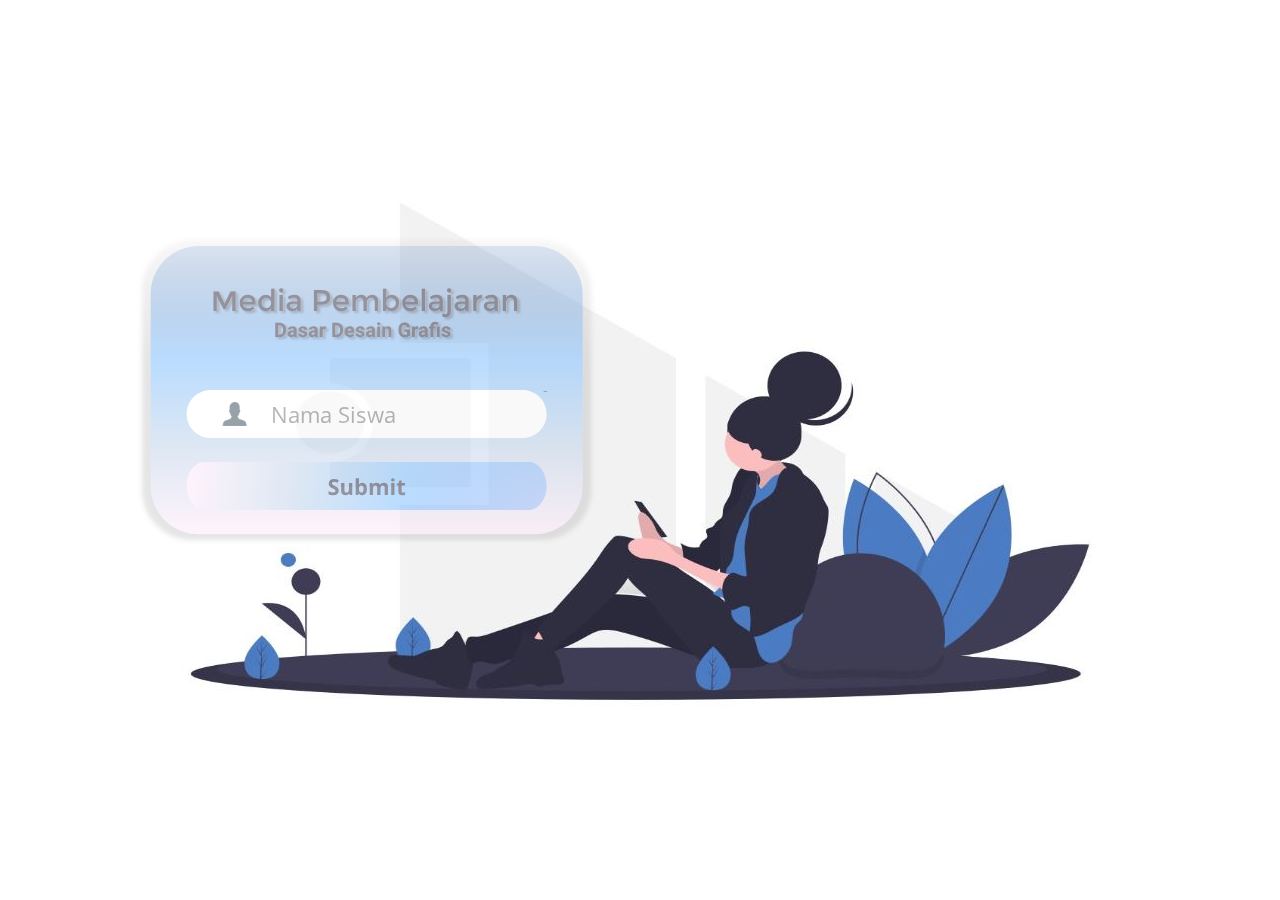
<file: index.html>
<!DOCTYPE html>
<html lang="en-US">
<head>
  <meta charset="utf-8">
  <!-- Created using Storyline 3 - http://www.articulate.com  -->
  <!-- version: 3.12.24693.0 -->
  <title>DASAR DESAIN GRAFIS</title>
  <meta http-equiv="x-ua-compatible" content="IE=edge" />
  <meta name="viewport" content="width=device-width, initial-scale=1.0, user-scalable=no, shrink-to-fit=no, minimal-ui" />
  <meta name="apple-mobile-web-app-capable" content="yes" />
  <style>
    html, body { height: 100%; padding: 0; margin: 0 }
    #app { height: 100%; width: 100%; }
  </style>
  
  <script>window.THREE = { };</script>
</head>
<body style="background: #FFFFFF" class="cs-HTML theme-classic">
  <!-- 360 -->
  <script>!function(e){function n(e,i){return e.test(i)}function i(e){var i=e||navigator.userAgent,o=i.split("[FBAN");if(void 0!==o[1]&&(i=o[0]),this.apple={phone:n(t,i),ipod:n(d,i),tablet:!n(t,i)&&n(s,i),device:n(t,i)||n(d,i)||n(s,i)},this.amazon={phone:n(h,i),tablet:!n(h,i)&&n(a,i),device:n(h,i)||n(a,i)},this.android={phone:n(h,i)||n(b,i),tablet:!n(h,i)&&!n(b,i)&&(n(a,i)||n(r,i)),device:n(h,i)||n(a,i)||n(b,i)||n(r,i)},this.windows={phone:n(l,i),tablet:n(p,i),device:n(l,i)||n(p,i)},this.other={blackberry:n(f,i),blackberry10:n(u,i),opera:n(c,i),firefox:n(A,i),chrome:n(w,i),device:n(f,i)||n(u,i)||n(c,i)||n(A,i)||n(w,i)},this.seven_inch=n(v,i),this.any=this.apple.device||this.android.device||this.windows.device||this.other.device||this.seven_inch,this.phone=this.apple.phone||this.android.phone||this.windows.phone,this.tablet=this.apple.tablet||this.android.tablet||this.windows.tablet,"undefined"==typeof window)return this}function o(){var e=new i;return e.Class=i,e}var t=/iPhone/i,d=/iPod/i,s=/iPad/i,b=/(?=.*\bAndroid\b)(?=.*\bMobile\b)/i,r=/Android/i,h=/(?=.*\bAndroid\b)(?=.*\bSD4930UR\b)/i,a=/(?=.*\bAndroid\b)(?=.*\b(?:KFOT|KFTT|KFJWI|KFJWA|KFSOWI|KFTHWI|KFTHWA|KFAPWI|KFAPWA|KFARWI|KFASWI|KFSAWI|KFSAWA)\b)/i,l=/IEMobile/i,p=/(?=.*\bWindows\b)(?=.*\bARM\b)/i,f=/BlackBerry/i,u=/BB10/i,c=/Opera Mini/i,w=/(CriOS|Chrome)(?=.*\bMobile\b)/i,A=/(?=.*\bFirefox\b)(?=.*\bMobile\b)/i,v=new RegExp("(?:Nexus 7|BNTV250|Kindle Fire|Silk|GT-P1000)","i");"undefined"!=typeof module&&module.exports&&"undefined"==typeof window?module.exports=i:"undefined"!=typeof module&&module.exports&&"undefined"!=typeof window?module.exports=o():"function"==typeof define&&define.amd?define("isMobile",[],e.isMobile=o()):e.isMobile=o()}(this);
    window.isMobile.apple.tablet = window.isMobile.apple.tablet ||
      (navigator.platform === 'MacIntel' && navigator.maxTouchPoints > 1);
    window.isMobile.apple.device = window.isMobile.apple.device || window.isMobile.apple.tablet;
    window.isMobile.tablet = window.isMobile.tablet || window.isMobile.apple.tablet;
    window.isMobile.any = window.isMobile.any || window.isMobile.apple.tablet;
  </script>

  <div id="focus-sink" aria-hidden="true" tabIndex="-1"></div>

  <div id="preso"></div>
  <script>
    window.DS = {};
    window.globals = {
      DATA_PATH_BASE: '',
      HAS_FRAME: true,
      HAS_SLIDE: true,

      lmsPresent: false,
      tinCanPresent: false,
      cmi5Present: false,
      aoSupport: false,
      scale: 'noscale',
      captureRc: false,
      browserSize: 'optimal',
      bgColor: '#FFFFFF',
      features: 'AccessibleText,SettingsControl,TextStyleHyperlinks',
      themeName: 'classic',
      preloaderColor: '#FFFFFF',
      suppressAnalytics: false,
      productChannel: 'perpetual',
      publishSource: 'storyline',
      aid: '',
      cid: '73c4645e-d18e-4405-be72-e9876427becb',
      playerVersion: '3.12.24693.0',
      maxIosVideoElements: 5,

      
      parseParams: function(qs) {
        if (window.globals.parsedParams != null) {
          return window.globals.parsedParams;
        }
        qs = (qs || window.location.search.substr(1)).split('+').join(' ');
        var params = {},
            tokens,
            re = /[?&]?([^=]+)=([^&]*)/g;

        while (tokens = re.exec(qs)) {
          params[decodeURIComponent(tokens[1]).trim()] =
            decodeURIComponent(tokens[2]).trim();
        }
        window.globals.parsedParams = params;
        return params;
      }

    };

    (function() {

      var classTypes = [ 'desktop', 'mobile', 'phone', 'tablet' ];

      var addDeviceClasses = function(prefix, testObj) {
        var curr, i;
        for (i = 0; i < classTypes.length; i++) {
          curr = classTypes[i];
          if (testObj[curr]) {
            document.body.classList.add(prefix + curr);
          }
        }
      };

      var params = window.globals.parseParams(),
          isDevicePreview = params.devicepreview === '1',
          isPhoneOverride = params.deviceType === 'phone' || (isDevicePreview && params.phone == '1'),
          isTabletOverride = (params.deviceType === 'tablet' || isDevicePreview) && !isPhoneOverride,
          isMobileOverride = isPhoneOverride || isTabletOverride;

      var deviceView = {
        desktop: !window.isMobile.any && !isMobileOverride,
        mobile: window.isMobile.any || isMobileOverride,
        phone: isPhoneOverride || (window.isMobile.phone && !isTabletOverride),
        tablet: isTabletOverride || window.isMobile.tablet
      };

      window.globals.deviceView = deviceView;
      window.isMobile.desktop = !window.isMobile.any;
      window.isMobile.mobile = window.isMobile.any;

      addDeviceClasses('view-', deviceView);

    })();
  </script>
  
  <script src='story_content/user.js' type=text/javascript></script>
  <div class="slide-loader"></div>

  <script type="text/javascript">
    if (window.globals.deviceView.isMobile) { var doc = document, loader = doc.body.querySelector('.slide-loader'); [ 1, 2, 3 ].forEach(function(n) { var d = doc.createElement('div'); d.style.backgroundColor = window.globals.preloaderColor; d.classList.add('mobile-loader-dot'); d.classList.add('dot' + n); loader.appendChild(d); }); }
  </script>

  <div class="mobile-load-title-overlay" style="display: none">
    <div class="mobile-load-title">DASAR DESAIN GRAFIS</div>
  </div>

  <div class="mobile-chrome-warning"></div>

  <script>
    
    if (window.autoSpider && window.vInterfaceObject) {
      document.querySelector('.mobile-load-title-overlay').style.display = 'none';
    }
  </script>

  

  <link rel="stylesheet" href="html5/data/css/output.min.css" data-noprefix />
</body>
<script src="html5/lib/scripts/bootstrapper.min.js"></script>
</html>
</file>
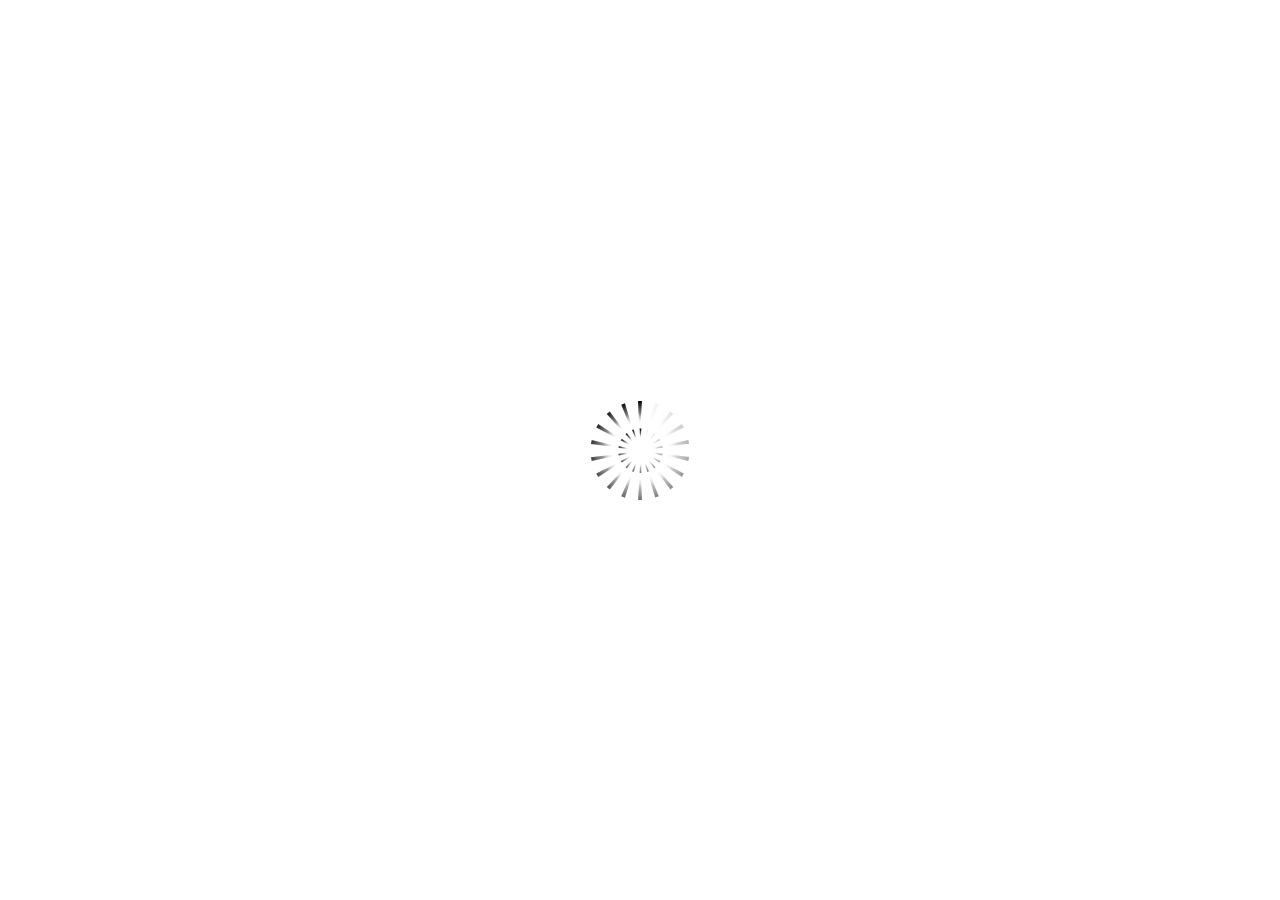
<file: index_lms.html>
<!DOCTYPE html>
<html lang="en-US">
<head>
  <meta charset="utf-8">
  <!-- Created using Storyline 3 - http://www.articulate.com  -->
  <!-- version: 3.12.24693.0 -->
  <title>DASAR DESAIN GRAFIS</title>
  <meta http-equiv="x-ua-compatible" content="IE=edge" />
  <meta name="viewport" content="width=device-width, initial-scale=1.0, user-scalable=no, shrink-to-fit=no, minimal-ui" />
  <meta name="apple-mobile-web-app-capable" content="yes" />
  <style>
    html, body { height: 100%; padding: 0; margin: 0 }
    #app { height: 100%; width: 100%; }
  </style>
  <script src="lms/scormdriver.js" charset="utf-8"></script>
  <script>window.THREE = { };</script>
</head>
<body style="background: #FFFFFF" class="cs-HTML theme-classic">
  <!-- 360 -->
  <script>!function(e){function n(e,i){return e.test(i)}function i(e){var i=e||navigator.userAgent,o=i.split("[FBAN");if(void 0!==o[1]&&(i=o[0]),this.apple={phone:n(t,i),ipod:n(d,i),tablet:!n(t,i)&&n(s,i),device:n(t,i)||n(d,i)||n(s,i)},this.amazon={phone:n(h,i),tablet:!n(h,i)&&n(a,i),device:n(h,i)||n(a,i)},this.android={phone:n(h,i)||n(b,i),tablet:!n(h,i)&&!n(b,i)&&(n(a,i)||n(r,i)),device:n(h,i)||n(a,i)||n(b,i)||n(r,i)},this.windows={phone:n(l,i),tablet:n(p,i),device:n(l,i)||n(p,i)},this.other={blackberry:n(f,i),blackberry10:n(u,i),opera:n(c,i),firefox:n(A,i),chrome:n(w,i),device:n(f,i)||n(u,i)||n(c,i)||n(A,i)||n(w,i)},this.seven_inch=n(v,i),this.any=this.apple.device||this.android.device||this.windows.device||this.other.device||this.seven_inch,this.phone=this.apple.phone||this.android.phone||this.windows.phone,this.tablet=this.apple.tablet||this.android.tablet||this.windows.tablet,"undefined"==typeof window)return this}function o(){var e=new i;return e.Class=i,e}var t=/iPhone/i,d=/iPod/i,s=/iPad/i,b=/(?=.*\bAndroid\b)(?=.*\bMobile\b)/i,r=/Android/i,h=/(?=.*\bAndroid\b)(?=.*\bSD4930UR\b)/i,a=/(?=.*\bAndroid\b)(?=.*\b(?:KFOT|KFTT|KFJWI|KFJWA|KFSOWI|KFTHWI|KFTHWA|KFAPWI|KFAPWA|KFARWI|KFASWI|KFSAWI|KFSAWA)\b)/i,l=/IEMobile/i,p=/(?=.*\bWindows\b)(?=.*\bARM\b)/i,f=/BlackBerry/i,u=/BB10/i,c=/Opera Mini/i,w=/(CriOS|Chrome)(?=.*\bMobile\b)/i,A=/(?=.*\bFirefox\b)(?=.*\bMobile\b)/i,v=new RegExp("(?:Nexus 7|BNTV250|Kindle Fire|Silk|GT-P1000)","i");"undefined"!=typeof module&&module.exports&&"undefined"==typeof window?module.exports=i:"undefined"!=typeof module&&module.exports&&"undefined"!=typeof window?module.exports=o():"function"==typeof define&&define.amd?define("isMobile",[],e.isMobile=o()):e.isMobile=o()}(this);
    window.isMobile.apple.tablet = window.isMobile.apple.tablet ||
      (navigator.platform === 'MacIntel' && navigator.maxTouchPoints > 1);
    window.isMobile.apple.device = window.isMobile.apple.device || window.isMobile.apple.tablet;
    window.isMobile.tablet = window.isMobile.tablet || window.isMobile.apple.tablet;
    window.isMobile.any = window.isMobile.any || window.isMobile.apple.tablet;
  </script>

  <div id="focus-sink" aria-hidden="true" tabIndex="-1"></div>

  <div id="preso"></div>
  <script>
    window.DS = {};
    window.globals = {
      DATA_PATH_BASE: '',
      HAS_FRAME: true,
      HAS_SLIDE: true,

      lmsPresent: true,
      tinCanPresent: false,
      cmi5Present: false,
      aoSupport: false,
      scale: 'noscale',
      captureRc: false,
      browserSize: 'optimal',
      bgColor: '#FFFFFF',
      features: 'AccessibleText,SettingsControl,TextStyleHyperlinks',
      themeName: 'classic',
      preloaderColor: '#FFFFFF',
      suppressAnalytics: false,
      productChannel: 'perpetual',
      publishSource: 'storyline',
      aid: '',
      cid: '73c4645e-d18e-4405-be72-e9876427becb',
      playerVersion: '3.12.24693.0',
      maxIosVideoElements: 5,

      
      parseParams: function(qs) {
        if (window.globals.parsedParams != null) {
          return window.globals.parsedParams;
        }
        qs = (qs || window.location.search.substr(1)).split('+').join(' ');
        var params = {},
            tokens,
            re = /[?&]?([^=]+)=([^&]*)/g;

        while (tokens = re.exec(qs)) {
          params[decodeURIComponent(tokens[1]).trim()] =
            decodeURIComponent(tokens[2]).trim();
        }
        window.globals.parsedParams = params;
        return params;
      }

    };

    (function() {

      var classTypes = [ 'desktop', 'mobile', 'phone', 'tablet' ];

      var addDeviceClasses = function(prefix, testObj) {
        var curr, i;
        for (i = 0; i < classTypes.length; i++) {
          curr = classTypes[i];
          if (testObj[curr]) {
            document.body.classList.add(prefix + curr);
          }
        }
      };

      var params = window.globals.parseParams(),
          isDevicePreview = params.devicepreview === '1',
          isPhoneOverride = params.deviceType === 'phone' || (isDevicePreview && params.phone == '1'),
          isTabletOverride = (params.deviceType === 'tablet' || isDevicePreview) && !isPhoneOverride,
          isMobileOverride = isPhoneOverride || isTabletOverride;

      var deviceView = {
        desktop: !window.isMobile.any && !isMobileOverride,
        mobile: window.isMobile.any || isMobileOverride,
        phone: isPhoneOverride || (window.isMobile.phone && !isTabletOverride),
        tablet: isTabletOverride || window.isMobile.tablet
      };

      window.globals.deviceView = deviceView;
      window.isMobile.desktop = !window.isMobile.any;
      window.isMobile.mobile = window.isMobile.any;

      addDeviceClasses('view-', deviceView);

    })();
  </script>
  
  <script src='story_content/user.js' type=text/javascript></script>
  <div class="slide-loader"></div>

  <script type="text/javascript">
    if (window.globals.deviceView.isMobile) { var doc = document, loader = doc.body.querySelector('.slide-loader'); [ 1, 2, 3 ].forEach(function(n) { var d = doc.createElement('div'); d.style.backgroundColor = window.globals.preloaderColor; d.classList.add('mobile-loader-dot'); d.classList.add('dot' + n); loader.appendChild(d); }); }
  </script>

  <div class="mobile-load-title-overlay" style="display: none">
    <div class="mobile-load-title">DASAR DESAIN GRAFIS</div>
  </div>

  <div class="mobile-chrome-warning"></div>

  <script>
    
    if (window.autoSpider && window.vInterfaceObject) {
      document.querySelector('.mobile-load-title-overlay').style.display = 'none';
    }
  </script>

  

  <link rel="stylesheet" href="html5/data/css/output.min.css" data-noprefix />
</body>
<script src="html5/lib/scripts/bootstrapper.min.js"></script>
</html>
</file>
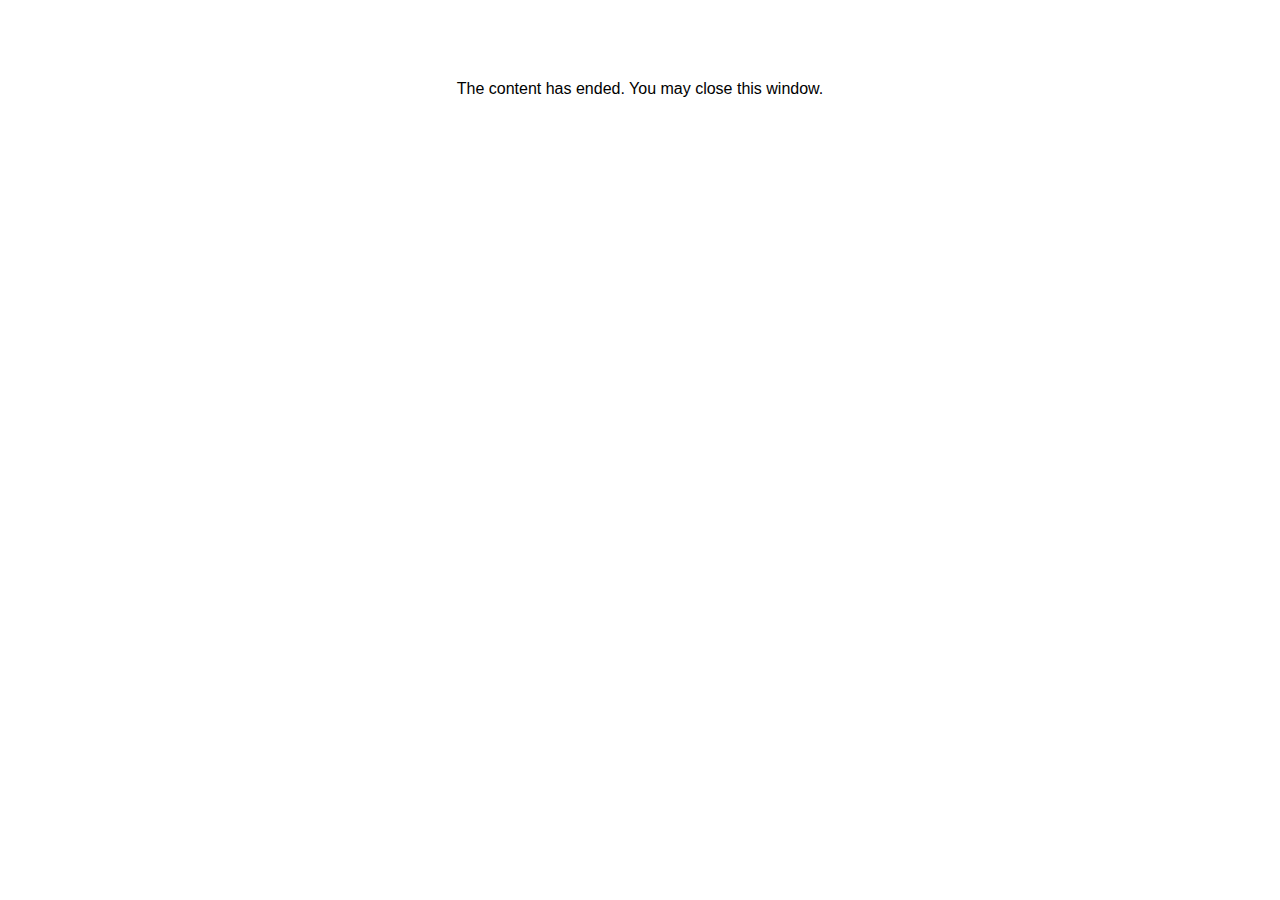
<file: lms/goodbye.html>
<html><body bgcolor="#ffffff">
<center>
<br><br><br><br><font face="Open Sans, articulate, tahoma, arial" size="3" color: "#333333">
The content has ended. You may close this window.
</font>
</center>
</body></html>
</file>
